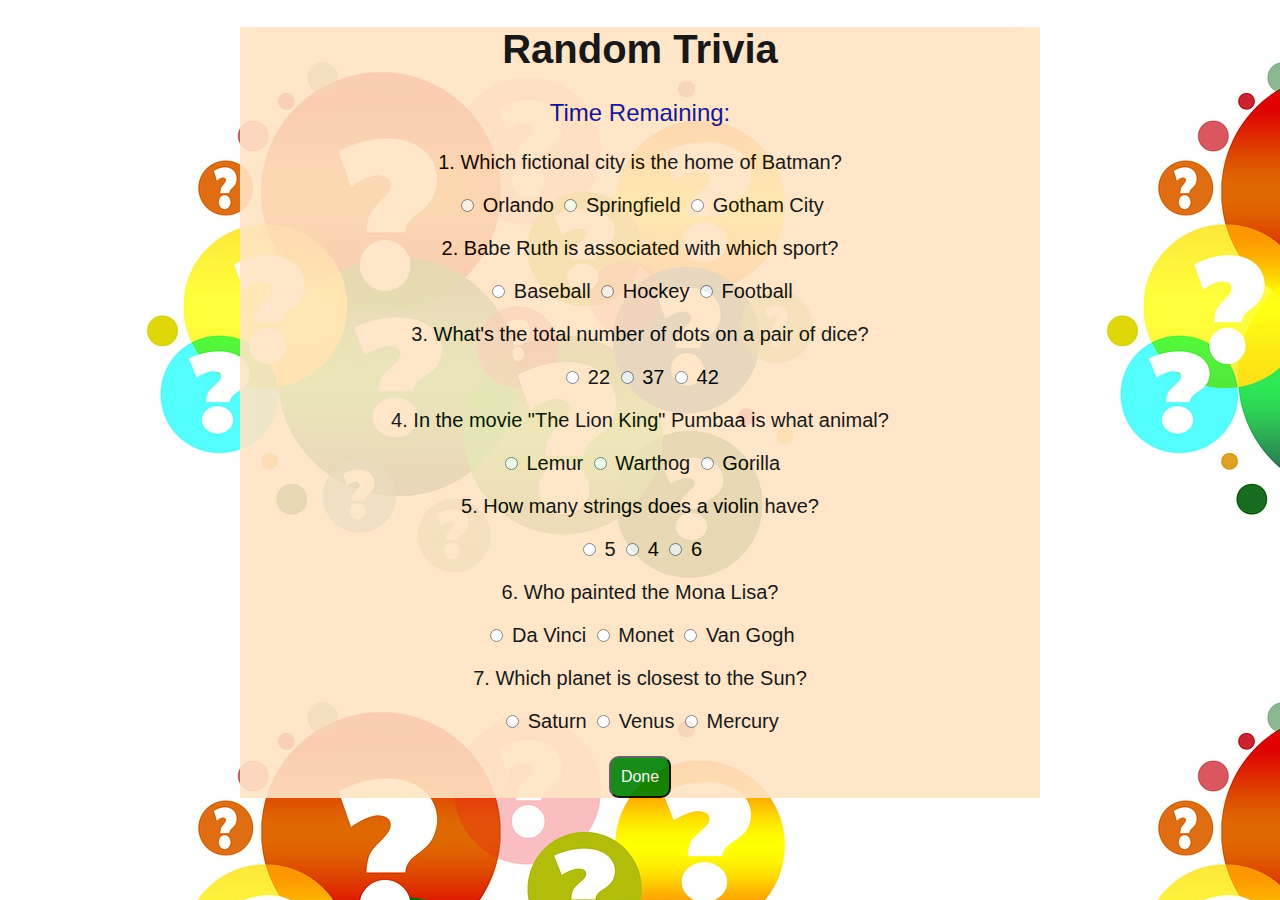
<file: index.html>
<!DOCTYPE html>
<html lang="en">
<head>
    <meta charset="UTF-8">
    <meta name="viewport" content="width=device-width, initial-scale=1.0">
    <meta http-equiv="X-UA-Compatible" content="ie=edge">
    <title>Trivia Game</title>
    <script src="https://code.jquery.com/jquery-3.3.1.min.js"></script>
    <link rel="stylesheet" href="assets/css/style.css">
</head>
<body>

    <div id="container">
        <h1>Random Trivia</h1>
        <p id="timer">Time Remaining: </p>
        <p>1. Which fictional city is the home of Batman?</p>
        <form>
            <input type="radio" name="choice" value="Orlando"> Orlando
            <input type="radio" name="choice" value="Springfield"> Springfield
            <input type="radio" name="choice" value="Gotham City"> Gotham City
        </form>
        <p>2. Babe Ruth is associated with which sport?</p>
        <form>
            <input type="radio" name="choice" value="Baseball"> Baseball
            <input type="radio" name="choice" value="Hockey"> Hockey
            <input type="radio" name="choice" value="Football"> Football
        </form>
        <p>3. What's the total number of dots on a pair of dice?</p>
        <form>
            <input type="radio" name="choice" value="22"> 22
            <input type="radio" name="choice" value="37"> 37
            <input type="radio" name="choice" value="42"> 42
        </form>
        <p>4. In the movie "The Lion King" Pumbaa is what animal?</p>
        <form>
            <input type="radio" name="choice" value="Lemur"> Lemur
            <input type="radio" name="choice" value="Warthog"> Warthog
            <input type="radio" name="choice" value="Gorilla"> Gorilla
        </form>
        <p>5. How many strings does a violin have?</p>
        <form>
            <input type="radio" name="choice" value="5"> 5
            <input type="radio" name="choice" value="4"> 4
            <input type="radio" name="choice" value="6"> 6
        </form>
        <p>6. Who painted the Mona Lisa?</p>
        <form>
            <input type="radio" name="choice" value="Da Vinci"> Da Vinci
            <input type="radio" name="choice" value="Monet"> Monet
            <input type="radio" name="choice" value="Van Gogh"> Van Gogh
        </form>
        <p>7. Which planet is closest to the Sun?</p>
        <form>
            <input type="radio" name="choice" value="Saturn"> Saturn
            <input type="radio" name="choice" value="Venus"> Venus
            <input type="radio" name="choice" value="Mercury"> Mercury
        </form>
        <br>
        <button id="done" type="submit" value="text">Done</button>
    </div>

<script src="assets/javascript/app.js"></script>

</body>
</html>
</file>
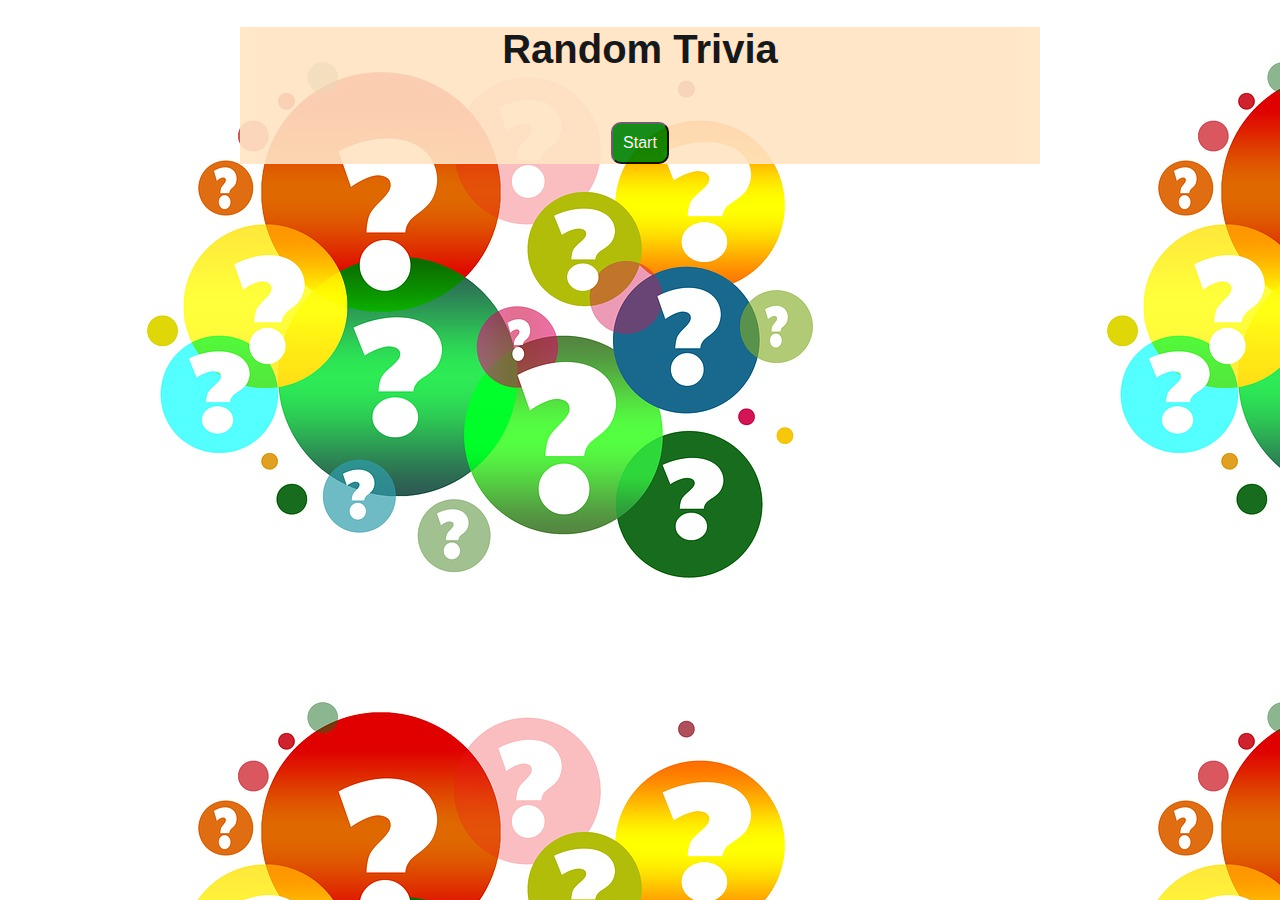
<file: start.html>
<!DOCTYPE html>
<html lang="en">
<head>
    <meta charset="UTF-8">
    <meta name="viewport" content="width=device-width, initial-scale=1.0">
    <meta http-equiv="X-UA-Compatible" content="ie=edge">
    <title>Trivia Game</title>
    <script src="https://code.jquery.com/jquery-3.3.1.min.js"></script>
    <link rel="stylesheet" href="assets/css/style.css">
</head>
<body>

    <div id="container">

        <h1>Random Trivia</h1>
       
        <br>

        <a href="index.html"><button id="startbutton" type="submit" value="text">Start</button></a>
    </div>

<script src="assets/javascript/app.js"></script>

</body>
</html>
</file>
<file: assets/css/style.css>
body {
    background-image: url("../images/background.jpg");
    font-family: 'Segoe UI', Tahoma, Geneva, Verdana, sans-serif;
    font-size: 20px;
}

#container {
    margin: 0 auto;
    text-align: center;
    background-color: bisque;
    width: 800px;
    opacity: 0.9;
}

#timer {
    font-size: 24px;
    color: darkblue;
}

button {
    background-color: green;
    font-size: 16px;
    padding: 10px;
    color: whitesmoke;
    border-radius: 10px;
}
</file>
